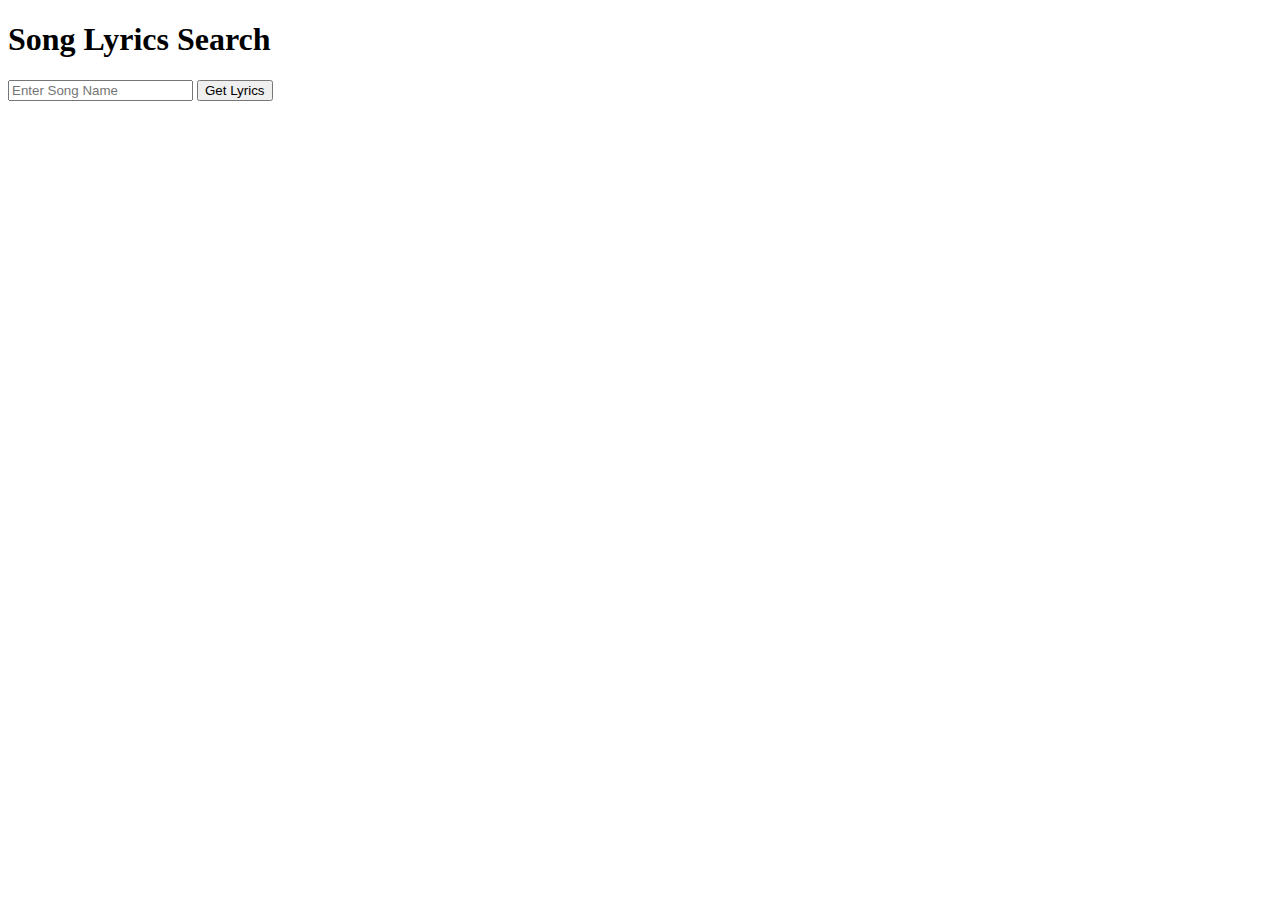
<file: h.html>
<!DOCTYPE html>
<html lang="en">
<head>
  <meta charset="UTF-8">
  <meta name="viewport" content="width=device-width, initial-scale=1.0">
  <title>Song Lyrics Search</title>
</head>
<body>
  <h1>Song Lyrics Search</h1>
  <input type="text" id="songName" placeholder="Enter Song Name">
  <button id="getLyrics">Get Lyrics</button>
  <br>
  <div id="lyrics"></div>

  <script>
    const songLyrics = [ // Array containing song lyrics objects
      { title: "Bohemian Rhapsody", lyrics: "Is this the real life? Is this just fantasy?" },
      { title: "Imagine", lyrics: "Imagine there's no heaven, it's easy if you try" },
      { title: "Co2", lyrics: `Maybe I was wrong and you were right
      But I don't really wanna have this fight
      I just wanna feel like I belong
      And every time my heart swings back to you
      You are my morning and my truth
      And all that I can do is sing this song
      It ain't that long, hm
      
      And nothing says "I love you" like your eyes
      Fill my lips with carbon dioxide
      I just wanna feel like I deserve you
      'Cause you deserve me
      Baby, it's the way that you can see
      What I miss and what I can never be
      I just wanna feel like I deserve you
      'Cause you deserve me
      
      Maybe you were wrong and I was right
      I don't care, won't you stay another night?
      I just need some time to be myself
      I couldn't say "I need you" on that night
      When you left and I lost all track of time
      I just want you close so I can feel you
      Can you feel me? Mm
      
      And nothing says "I love you" like the words
      That were never said, but could be heard
      If only there was peace around us, baby
      You would hear me
      And maybe it's the way that lovers do
      I just want for me what I want for you
      Only with the sun above us maybe
      You would see me
      
      Mm, mm, mm
      
      And even if you leave, I may be fine
      'Cause my heart, it has its own design
      And even if you never see it, baby
      You're all that I need
      
      Maybe it's the silence in your eyes
      Maybe it's the lilac when you're shy
      Maybe it's the mystery of your love
      All I need is a sign from the stars above
      Maybe it's the way that you breathe in me
      Maybe it's the man that you see in me
      Maybe it's the fragrance of your hair
      Yeah, I just wanna kiss you when you're there
      
      I just want you all around me, baby
      Can we make that happen, please?` },
      { title: "Hallelujah", lyrics: "I heard there was a secret chord, that David played and it pleased the Lord" }
    ];

    const getLyricsButton = document.getElementById('getLyrics');
    const songNameInput = document.getElementById('songName');
    const lyricsDiv = document.getElementById('lyrics');

    getLyricsButton.addEventListener('click', () => {
      const songName = songNameInput.value.toLowerCase(); // Convert search to lowercase for case-insensitive matching

      // Search for song by title
      const foundSong = songLyrics.find(song => song.title.toLowerCase() === songName);

      if (foundSong) {
        lyricsDiv.textContent = foundSong.lyrics;
      } else {
        lyricsDiv.textContent = 'Song not found.';
      }
    });
  </script>
</body>
</html>
</file>
